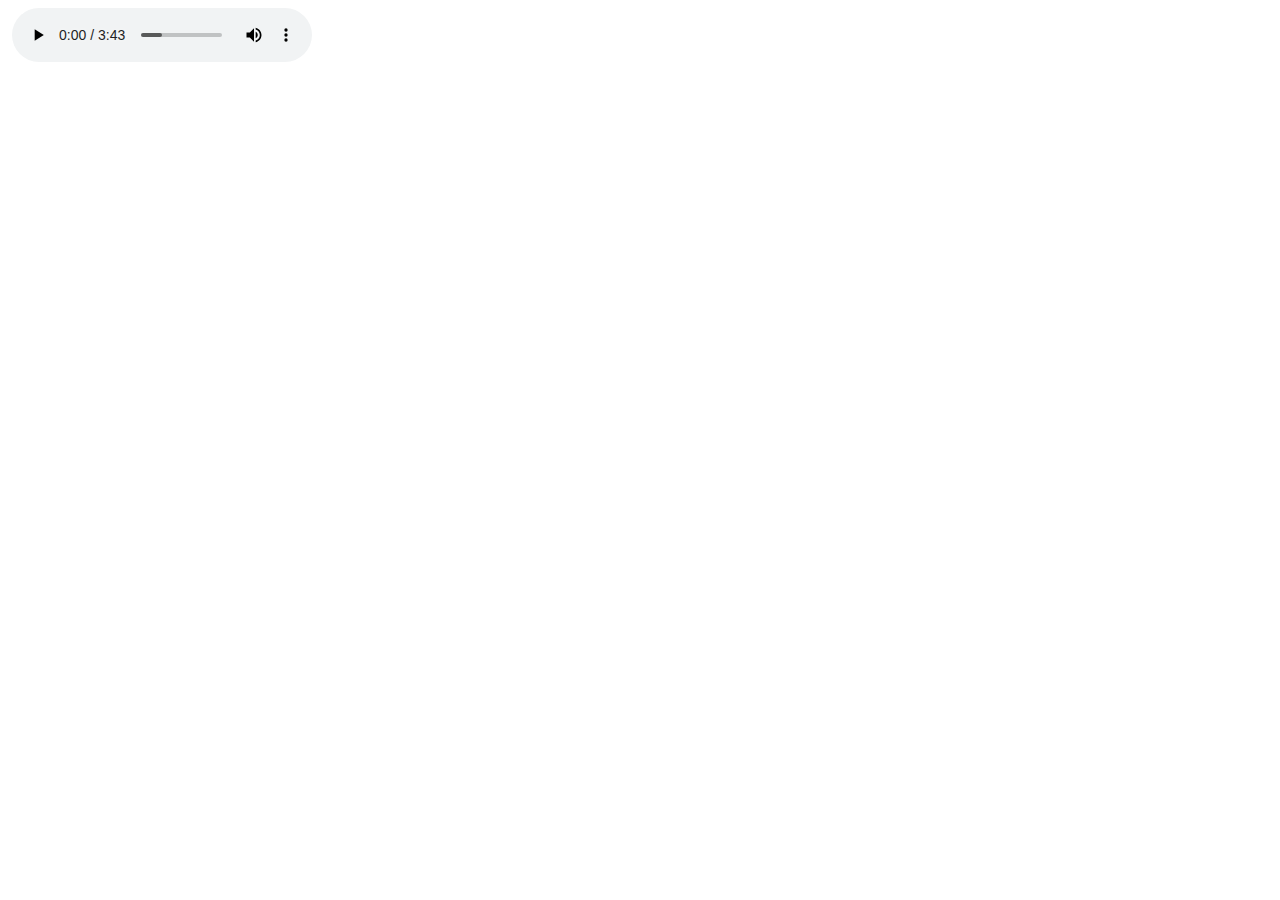
<file: nhac.html>
<!DOCTYPE html>
<html>
<body>
	<!-- <audio src="nhac.mp3" autoplay controls></audio> -->
    <!-- <iframe width="590" height="590" src="https://www.youtube.com/watch?v=6-HBXbi-i8U" frameborder="0" allowfullscreen></iframe> -->
    <!-- <audio id="myAudio" src="nhac.mp3" controls></audio>
	<script type="text/javascript">
	  document.getElementById("myAudio").play();
	</script> -->

	<embed src="nhac.mp3" type="audio/mp3" autostart="true" hidden="true">
    <audio id="player" autoplay controls><source src="nhac.mp3" type="audio/mp3"></audio>
</body>
</html>
</file>
